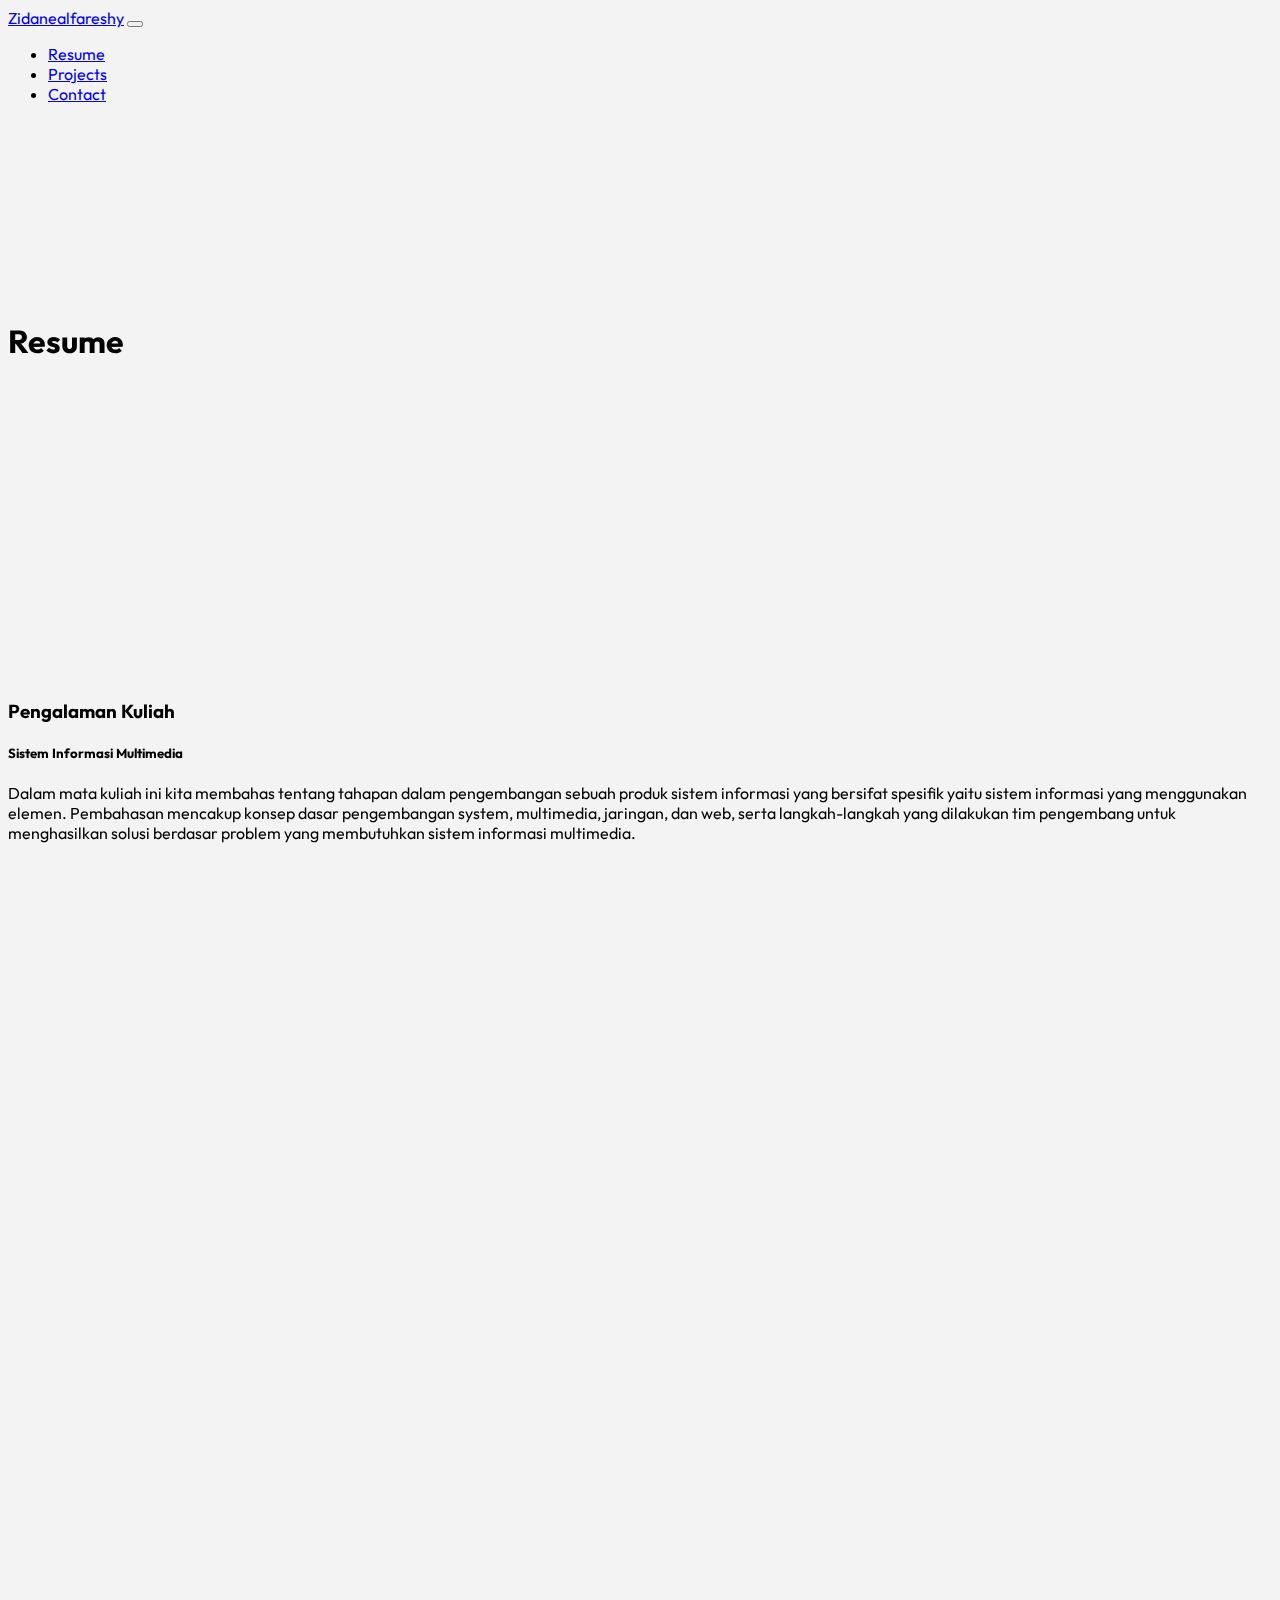
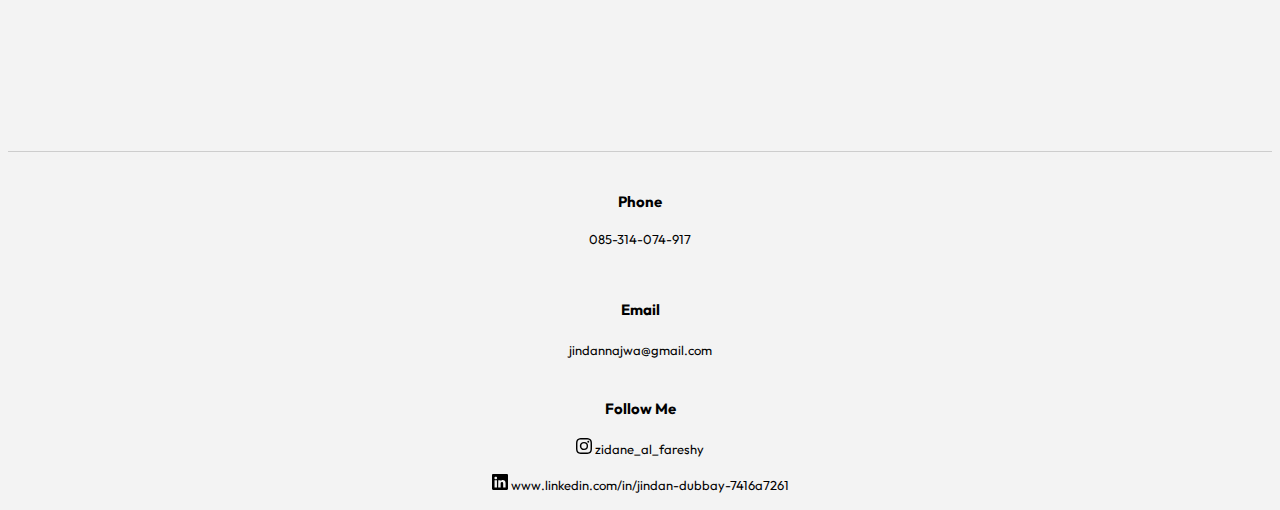
<file: html/resume.html>
<!doctype html>
<html lang="en">

<head>
    <meta charset="utf-8">
    <meta name="viewport" content="width=device-width, initial-scale=1">
    <title>My Portfolio</title>
    <link rel="website icon" type="png" href="../img/IMG_20230112_070102.jpg">

    <!-- My CSS -->
    <link rel="stylesheet" href="../css/resume.css">

    <!-- AOS Animation -->
    <link rel="stylesheet" href="https://unpkg.com/aos@next/dist/aos.css" />

    <!-- Font -->
    <link rel="preconnect" href="https://fonts.googleapis.com">
    <link rel="preconnect" href="https://fonts.gstatic.com" crossorigin>
    <link href="https://fonts.googleapis.com/css2?family=Outfit&display=swap" rel="stylesheet">

    <!-- Boostrap -->
    <link href="https://cdn.jsdelivr.net/npm/bootstrap@5.2.3/dist/css/bootstrap.min.css" rel="stylesheet"
        integrity="sha384-rbsA2VBKQhggwzxH7pPCaAqO46MgnOM80zW1RWuH61DGLwZJEdK2Kadq2F9CUG65" crossorigin="anonymous">
</head>

<body style="background-color: #f3f3f3;;">
    <!-- Navbar -->
    <nav class="navbar navbar-expand-lg fixed-top" style="background-color: #f3f3f3;">
        <div class="container-fluid">
            <a class="navbar-brand" href="../index.html">Zidanealfareshy</a>
            <button class="navbar-toggler" type="button" data-bs-toggle="collapse" data-bs-target="#navbarNav"
                aria-controls="navbarNav" aria-expanded="false" aria-label="Toggle navigation">
                <span class="navbar-toggler-icon"></span>
            </button>
            <div class="collapse navbar-collapse justify-content-center" id="navbarNav">
                <ul class="navbar-nav">
                    <li class="nav-item">
                        <a class="nav-link active" href="#">Resume</a>
                    </li>
                    <li class="nav-item">
                        <a class="nav-link" href="../html/project.html">Projects</a>
                    </li>
                    <li class="nav-item">
                        <a class="nav-link" href="../html/contact.html">Contact</a>
                    </li>
                </ul>
            </div>
        </div>
    </nav>
    <!-- Akhir Navbar -->

    <!-- Jumbotron -->
    <div class="container">
        <div class="row">
            <div class="col-md-6" data-aos="fade-up" data-aos-duration='3000'>
                <h1 style="font-weight: bold;">Resume</h1>
            </div>
            <div class="col-md-6" style="visibility: hidden;">
                <h1>dubbay</h1>
                <p>Lorem ipsum dolor sit amet consectetur adipisicing elit. Magnam blanditiis dolore quia sint illum
                    praesentium cumque! Quasi ipsam repudiandae nam totam iusto veritatis. Tenetur veritatis porro
                    numquam placeat autem eaque.</p>
            </div>
        </div>
    </div>
    <div class="container con1">
        <div class="row">
            <div class="col-md-6" data-aos="fade-up" data-aos-duration='3000'>
                <h3>Pengalaman Kuliah</h3>
            </div>
            <div class="col-md-6" data-aos="fade-up" data-aos-duration='3000'>
                <h5 style="font-weight: bold;">Sistem Informasi Multimedia</h5>
                <p>Dalam mata kuliah ini kita membahas tentang tahapan dalam pengembangan sebuah produk sistem informasi
                    yang bersifat spesifik yaitu sistem informasi yang menggunakan elemen. Pembahasan mencakup konsep
                    dasar pengembangan system, multimedia, jaringan, dan web, serta langkah-langkah yang dilakukan tim
                    pengembang untuk menghasilkan solusi berdasar problem yang membutuhkan sistem informasi multimedia.
                </p>
            </div>
        </div>
    </div>
    <div class="container">
        <div class="row">
            <div class="col-md-6" data-aos="fade-up" data-aos-duration='3000'>
                <h3 style="visibility: hidden;">dubbay</h3>
            </div>
            <div class="col-md-6" data-aos="fade-up" data-aos-duration='3000'>
                <h5 style="font-weight: bold;">Analisis Desain Sistem Informasi & Rekayasa Perangkat Lunak</h5>
                <p>Dalam mata kuliah ini kita membuat sebuah website tentang penyedia jasa atau produk
                    Membuat dokumen spesifikasi dan alur diagram mulai dari pemesanan, pembayaran dan membatalkan
                    pesanan.
                    Membuat desain wireframe hingga prototyping didalam pembuatan web Haloklinik.
                    Slizing wireframe ke front-end.</p>
            </div>
        </div>
    </div>
    <div class="container">
        <div class="row">
            <div class="col-md-6 mb-5 bor bor1" data-aos="fade-up" data-aos-duration='3000'>
                <h3 style="visibility: hidden;">dubbay</h3>
            </div>
            <div class="col-md-6 mb-5 bor" data-aos="fade-up" data-aos-duration='3000'>
                <h5 style="font-weight: bold;">Teknologi Web Lanjut</h5>
                <p>Dalam mata kuliah ini kita membuat sebuah website Portfolio menggunakan vue.js dan angular, lalu kita
                    juga belajar cara memanggil databse dan menghosting pada domain kita</p>
            </div>
        </div>
    </div>
    <div class=" container">
        <div class="row">
            <div class="col-md-6" data-aos="fade-up" data-aos-duration='3000'>
                <h3>Riwayat Pendidikan</h3>
            </div>
            <div class="col-md-6" data-aos="fade-up" data-aos-duration='3000'>
                <h5 style="font-weight: bold;">2020 - Sekarang</h5>
                <h5 style="font-weight: bold;">Universitas Ahmad Dahlan</h5>
                <p>Fakultas Sains dan Teknologi Terapan Prodi Sistem Informasi Universitas Ahmad Dahlan Yogyakarta
                    Mahasiswa Semester 5 aktif</p>
            </div>
        </div>
    </div>
    <div class="container">
        <div class="row">
            <div class="col-md-6 mb-5 bor bor1" data-aos="fade-up" data-aos-duration='3000'>
                <h3 style="visibility: hidden;">dubbay</h3>
            </div>
            <div class="col-md-6 mb-5 bor" data-aos="fade-up" data-aos-duration='3000'>
                <h5 style="font-weight: bold;">2017 - 2020</h5>
                <h5 style="font-weight: bold;">SMA Negeri 1 Krangkeng</h5>
                <p>Jurusan MIPA SMA Negeri 1 Krangkeng Kecamatan Krangkeng, Kabupaten Indramayu, Jawa Barat. Berlangsung
                    selama 3 tahun dan kita belajar pelajaran yang lebih kompleks dan spesifik dibandingkan dengan
                    SMP.</p>
            </div>
        </div>
    </div>
    <div class="container">
        <div class="row">
            <div class="col-md-6 bord bor1" data-aos="fade-up" data-aos-duration='3000'>
                <h3>Skill's</h3>
            </div>
            <div class="col-md-6 mb-5 boro bor2" data-aos="fade-up" data-aos-duration='3000'>
                <h5 style="font-weight: bold;">Bahasa Pemrograman dan Framework</h5>
                <p>JavaScript: Bahasa pemrograman yang digunakan untuk
                    pengembangan aplikasi web dan mobile. JavaScript: Bahasa pemrograman yang digunakan untuk
                    pengembangan aplikasi web dan mobile. HTML: sebuah bahasa markup yang digunakan untuk
                    membuat sebuah halaman web dan menampilkan berbagai informasi di dalam sebuah browser Internet.</p>
            </div>
        </div>
    </div>
    <!-- Akhir Jumbotron -->

    <!-- Footer -->
    <div class="footer">
        <div class="row">
            <div class="col-md-4 phone">
                <h4>Phone</h4>
                <p>085-314-074-917</p>
            </div>
            <div class="col-md-4 email">
                <h4>Email</h4>
                <a href="" target="_blank">jindannajwa@gmail.com</a>
            </div>
            <div class="col-md-4 follow">
                <h4>Follow Me</h4>
                <svg xmlns="http://www.w3.org/2000/svg" width="16" height="16" fill="currentColor"
                    class="bi bi-instagram" viewBox="0 0 16 16">
                    <path
                        d="M8 0C5.829 0 5.556.01 4.703.048 3.85.088 3.269.222 2.76.42a3.917 3.917 0 0 0-1.417.923A3.927 3.927 0 0 0 .42 2.76C.222 3.268.087 3.85.048 4.7.01 5.555 0 5.827 0 8.001c0 2.172.01 2.444.048 3.297.04.852.174 1.433.372 1.942.205.526.478.972.923 1.417.444.445.89.719 1.416.923.51.198 1.09.333 1.942.372C5.555 15.99 5.827 16 8 16s2.444-.01 3.298-.048c.851-.04 1.434-.174 1.943-.372a3.916 3.916 0 0 0 1.416-.923c.445-.445.718-.891.923-1.417.197-.509.332-1.09.372-1.942C15.99 10.445 16 10.173 16 8s-.01-2.445-.048-3.299c-.04-.851-.175-1.433-.372-1.941a3.926 3.926 0 0 0-.923-1.417A3.911 3.911 0 0 0 13.24.42c-.51-.198-1.092-.333-1.943-.372C10.443.01 10.172 0 7.998 0h.003zm-.717 1.442h.718c2.136 0 2.389.007 3.232.046.78.035 1.204.166 1.486.275.373.145.64.319.92.599.28.28.453.546.598.92.11.281.24.705.275 1.485.039.843.047 1.096.047 3.231s-.008 2.389-.047 3.232c-.035.78-.166 1.203-.275 1.485a2.47 2.47 0 0 1-.599.919c-.28.28-.546.453-.92.598-.28.11-.704.24-1.485.276-.843.038-1.096.047-3.232.047s-2.39-.009-3.233-.047c-.78-.036-1.203-.166-1.485-.276a2.478 2.478 0 0 1-.92-.598 2.48 2.48 0 0 1-.6-.92c-.109-.281-.24-.705-.275-1.485-.038-.843-.046-1.096-.046-3.233 0-2.136.008-2.388.046-3.231.036-.78.166-1.204.276-1.486.145-.373.319-.64.599-.92.28-.28.546-.453.92-.598.282-.11.705-.24 1.485-.276.738-.034 1.024-.044 2.515-.045v.002zm4.988 1.328a.96.96 0 1 0 0 1.92.96.96 0 0 0 0-1.92zm-4.27 1.122a4.109 4.109 0 1 0 0 8.217 4.109 4.109 0 0 0 0-8.217zm0 1.441a2.667 2.667 0 1 1 0 5.334 2.667 2.667 0 0 1 0-5.334z" />
                </svg> <a href="https://www.instagram.com/zidane_al_fareshy/" target="_blank">zidane_al_fareshy</a>
                <p><svg xmlns="http://www.w3.org/2000/svg" width="16" height="16" fill="currentColor"
                        class="bi bi-linkedin" viewBox="0 0 16 16">
                        <path
                            d="M0 1.146C0 .513.526 0 1.175 0h13.65C15.474 0 16 .513 16 1.146v13.708c0 .633-.526 1.146-1.175 1.146H1.175C.526 16 0 15.487 0 14.854V1.146zm4.943 12.248V6.169H2.542v7.225h2.401zm-1.2-8.212c.837 0 1.358-.554 1.358-1.248-.015-.709-.52-1.248-1.342-1.248-.822 0-1.359.54-1.359 1.248 0 .694.521 1.248 1.327 1.248h.016zm4.908 8.212V9.359c0-.216.016-.432.08-.586.173-.431.568-.878 1.232-.878.869 0 1.216.662 1.216 1.634v3.865h2.401V9.25c0-2.22-1.184-3.252-2.764-3.252-1.274 0-1.845.7-2.165 1.193v.025h-.016a5.54 5.54 0 0 1 .016-.025V6.169h-2.4c.03.678 0 7.225 0 7.225h2.4z" />
                    </svg> <a href="https://www.linkedin.com/in/jindan-dubbay-7416a7261/"
                        target="_blank">www.linkedin.com/in/jindan-dubbay-7416a7261</a>
                </p>
            </div>
        </div>
    </div>
    <!-- Akhir Footer -->
    <script src="https://cdn.jsdelivr.net/npm/bootstrap@5.2.3/dist/js/bootstrap.bundle.min.js"
        integrity="sha384-kenU1KFdBIe4zVF0s0G1M5b4hcpxyD9F7jL+jjXkk+Q2h455rYXK/7HAuoJl+0I4"
        crossorigin="anonymous"></script>
</body>
<script src="https://unpkg.com/aos@next/dist/aos.js"></script>
<script>
    AOS.init();
</script>

</html>
</file>
<file: css/resume.css>
nav {
  background-color: #f3f3f3;
  font-family: "Outfit", sans-serif;
}

.container {
  display: flex;
  font-family: "Outfit", sans-serif;
  padding-top: 20vh;
  justify-content: center;
}

/* Footer */
.footer {
  font-family: "Outfit", sans-serif;
  border-top: solid 1px rgba(0, 0, 0, 0.154);
}
.phone {
  text-align: center;
  padding-top: 20px;
}
.phone h4 {
  font-size: 15px;
  font-weight: bold;
}
.phone p {
  font-size: small;
}

.email {
  text-align: center;
  padding-top: 20px;
}
.email h4 {
  font-size: 15px;
  font-weight: bold;
}
.email a {
  font-size: small;
  color: #000000;
  text-decoration: none;
}

.follow {
  padding-top: 20px;
  text-align: center;
}
.follow h4 {
  font-size: 15px;
  font-weight: bold;
}
.follow a {
  font-size: small;
  text-decoration: none;
  color: black;
}

.bor {
  border-bottom: solid 1px rgba(0, 0, 0, 0.154);
  padding-bottom: 100px;
}

.bord {
  padding-bottom: 100px;
}

.boro {
  padding-bottom: 180px;
}
/* Responsive */
@media screen and (max-width: 800px) {
  .parent-desc {
    padding-top: 20px;
  }
  .parent-desc p {
    width: 100%;
  }
  .button a {
    bottom: 0;
    text-align: center;
  }
  .footer {
    display: flex;
    justify-content: center;
  }
  .phone {
    text-align: left;
  }
  .email {
    text-align: left;
  }
  .follow {
    text-align: left;
  }
  .container .bor1 {
    border-bottom: none;
    padding-bottom: 0px;
  }
  .container .bor2 {
    padding-bottom: 30px;
  }
  .con1 {
    padding-top: 0;
    margin: 0;
  }
}
</file>
